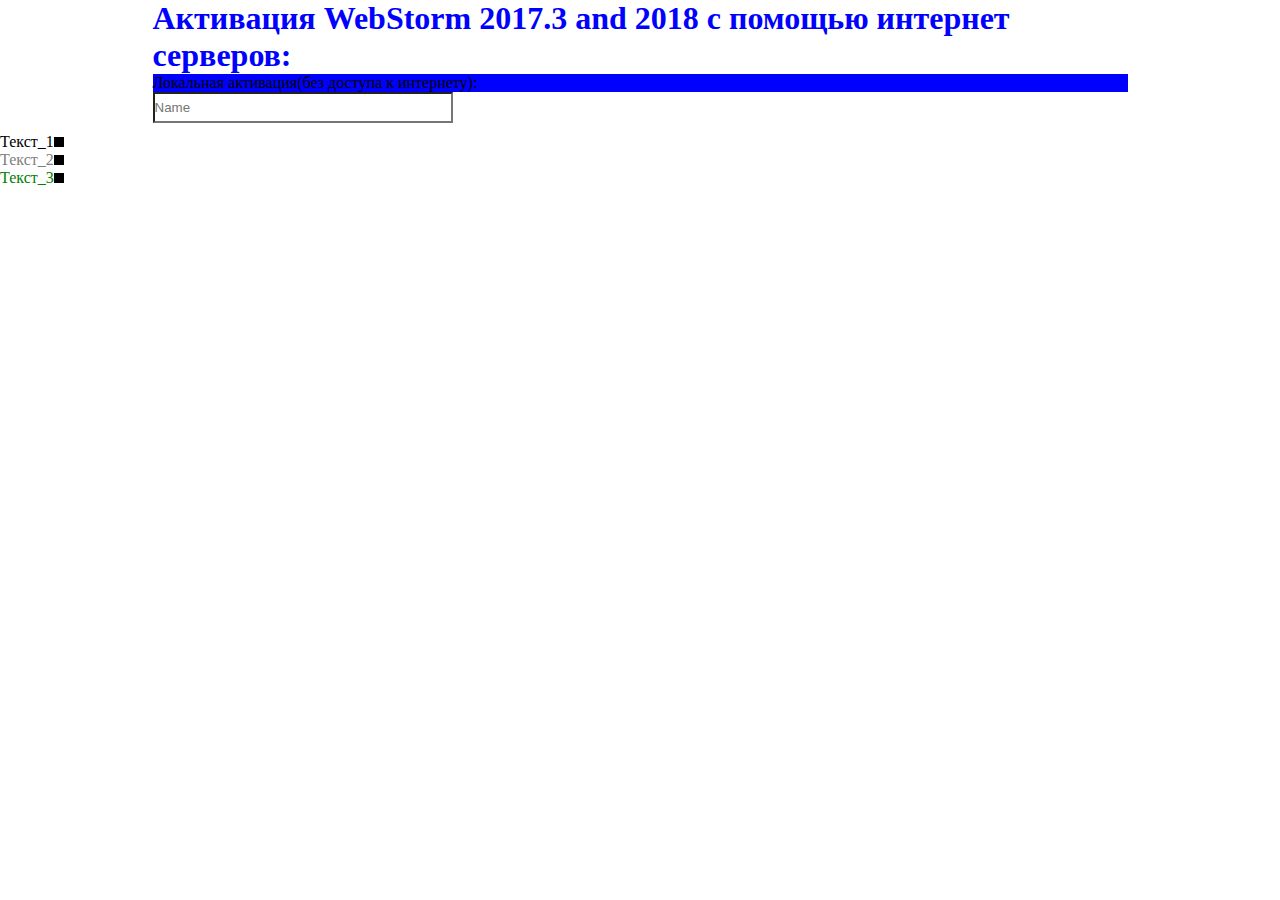
<file: index.html>
<!doctype html>
<html lang="en">
<head>
    <meta charset="UTF-8">
    <meta name="viewport"
          content="width=device-width, user-scalable=no, initial-scale=1.0, maximum-scale=1.0, minimum-scale=1.0">
    <meta http-equiv="X-UA-Compatible" content="ie=edge">
    <title>Document</title>
    <link rel="stylesheet" href="css/style.css">
</head>
<body>
<div class="container">
<h1 class="heading" id="qwe">Активация WebStorm 2017.3 and 2018 с помощью интернет серверов:
</h1>
<p>Локальная активация(без доступа к интернету):</p>
    <form>
        <input type="text" style="background-color: white; width: 300px; height: 31px; margin-bottom: 10px; box-sizing: border-box" name="name" placeholder="Name">
    </form>
</div>
<ul >
    <li>Текст_1</li>
    <li>Текст_2</li>
    <li>Текст_3</li>
</ul>
</body>
</html>
</file>
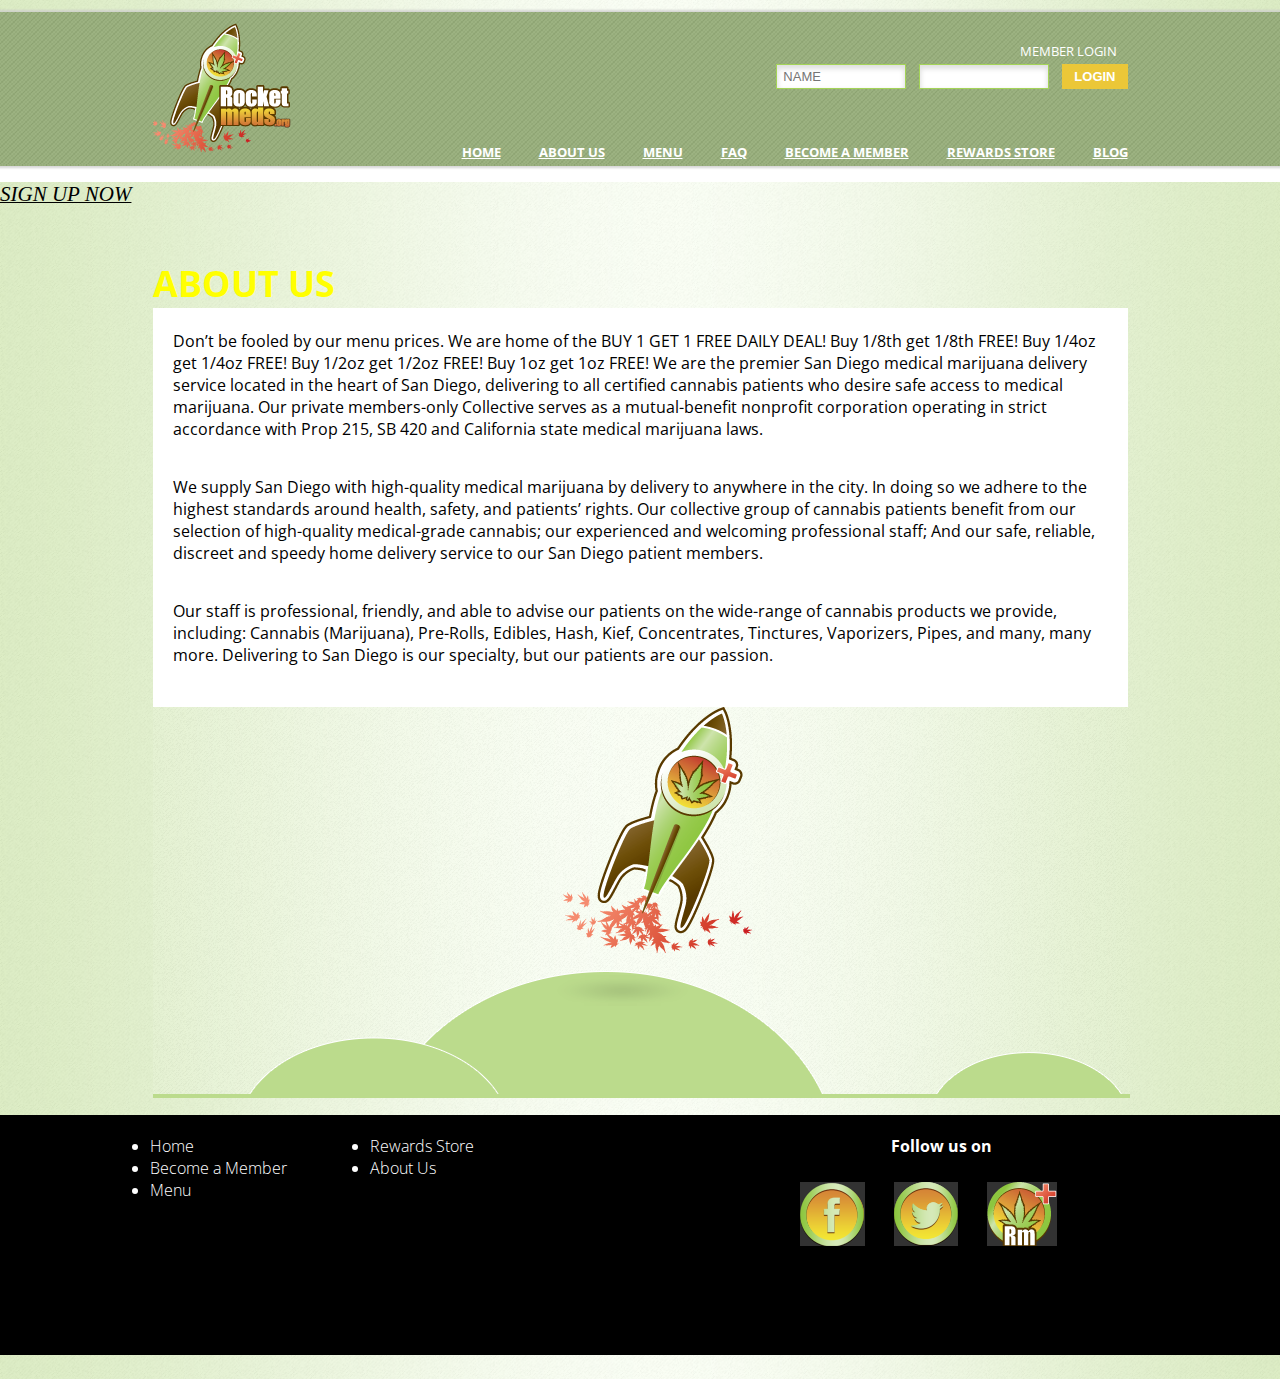
<file: index_2.html>
<!doctype html>
<html lang="en">
<head>
    <meta charset="UTF-8">
    <meta name="viewport"
          content="width=device-width, user-scalable=no, initial-scale=1.0, maximum-scale=1.0, minimum-scale=1.0">
    <meta http-equiv="X-UA-Compatible" content="ie=edge">
    <title>Document</title>
    <link rel="stylesheet" href="css/style_2.css">
    <link rel="stylesheet" href="https://use.fontawesome.com/releases/v5.3.1/css/all.css" integrity="sha384-mzrmE5qonljUremFsqc01SB46JvROS7bZs3IO2EmfFsd15uHvIt+Y8vEf7N7fWAU" crossorigin="anonymous">
    <link href="https://fonts.googleapis.com/css?family=Open+Sans:300,300i,400,400i,600,600i,700,700i,800,800i" rel="stylesheet">
</head>
<body>
<div class="white-bottom">
<header>
    <div class="container">
        <a href="#" class="logo">
            <img src="img/images/logo.png" alt="logo"/>
        </a>
    <div class="right-header">
        <form method="post" action="">
            <label>MEMBER  LOGIN</label>
            <input type="text" name="search" placeholder="NAME">
            <input type="password" name="password">
            <button>LOGIN</button>
        </form>
            <nav>
                <ul>
                    <li>
                        <a href="#">blog</a>
                    </li>
                    <li>
                        <a href="#">rewards store</a>
                    </li>
                    <li>
                        <a href="#">become a member</a>
                    </li>
                    <li>
                        <a href="#">faq</a>
                    </li>
                    <li>
                        <a href="#">menu</a>
                    </li>
                    <li>
                        <a href="#">about us</a>
                    </li>
                    <li>
                        <a href="#">HOME</a>
                    </li>
                </ul>
            </nav>
    </div>
    </div>
</header>
</div>
<section>
    <a href="#" class="sign_up">
        <i class="fas fa-user-plus"><span>SIGN UP NOW</span></i>
    </a>
    <div class="container">
    <h1>
        ABOUT US
    </h1>
        <div class="holder">
            <p>Don’t be fooled by our menu prices. We are home of the BUY 1 GET 1 FREE DAILY DEAL! Buy 1/8th get 1/8th FREE! Buy 1/4oz get 1/4oz FREE! Buy 1/2oz get 1/2oz FREE!                 Buy 1oz get 1oz FREE! We are the premier San Diego medical marijuana delivery service located in the heart of San Diego, delivering to all certified cannabis                     patients who desire safe access to medical marijuana. Our private members-only Collective serves as a mutual-benefit nonprofit corporation operating in strict                    accordance with Prop 215, SB 420 and   California state medical marijuana laws.</p>
            <p>We supply San Diego with high-quality medical marijuana by delivery to anywhere in the city. In doing so we adhere to the highest standards around health, safety,                and patients’ rights. Our collective group of cannabis patients benefit from our selection of high-quality medical-grade cannabis; our experienced and welcoming                  professional staff; And our safe, reliable, discreet and speedy home delivery service to our San Diego patient members.</p>
            <p>Our staff is professional, friendly, and able to advise our patients on the wide-range of cannabis products we provide, including: Cannabis (Marijuana), Pre-Rolls,               Edibles, Hash, Kief, Concentrates, Tinctures, Vaporizers, Pipes, and many, many more. Delivering to San Diego is our specialty, but our patients are our passion.</p>
        </div>
        <div class="background">
            <img src="img/images/images/bg_image.png"/>
        </div>
    </div>
    <footer>
        <div class="left-footer">
            <ul>
                <li>
                    <a href="#">Home</a>
                </li>
                <li>
                    <a href="#">Become a Member</a>
                </li>
                <li>
                    <a href="#">Menu</a>
                </li>
            </ul>
        </div>
        <div class="left-footer_information">
            <ul>
                <li>
                    <a href="#">Rewards Store</a>
                </li>
                <li>
                    <a href="#"> About Us</a>
                </li>
            </ul>
        </div>
        <div class="right-footer">
            <p>Follow us on</p>
            <a href="#"><img src="img/images/images/Fb.png" /></a>
            <a href="#"><img src="img/images/images/ig_03.png"/></a>
            <a href="#"><img src="img/images/images/rm+_03.png"/></a>
        </div>
    </footer>
</section>
</body>
</html>
</file>
<file: css/style.css>
*{
 padding: 0;
    margin: 0;
}

h1{
    color: green;
}

p{
    background: blue;
}
.heading{
    color: yellow;
}
#qwe{
    color: blue;
}
.container{
    max-width: 975px;
    margin: auto;

}
.container h1{
    color: orange;
}
h1:hover{
    border: solid 1px darkblue;
}
input:focus{
    background-color: red;
}
ul li {
    color: red;
}
ul li:first-child{
    color: #000;
}
ul li:last-child{
    color: green
}
ul li:nth-child(2){
    color: grey
}
ul li:after{
    content: "";
    background-color: black;
    width: 10px;
    height: 10px;
    display: inline-block;
}
</file>
<file: css/style_2.css>
/*<link href="https://fonts.googleapis.com/css?family=Open+Sans" rel="stylesheet">*/
@font-face {
    font-family: 'OpenSansBold';
    src: url('../fonts/OpenSansBold.eot');
    src: url('../fonts/OpenSansBold.eot') format('embedded-opentype'),
    url('../fonts/OpenSansBold.woff2') format('woff2'),
    url('../fonts/OpenSansBold.woff') format('woff'),
    url('../fonts/OpenSansBold.ttf') format('truetype'),
    url('../fonts/OpenSansBold.svg#OpenSansBold') format('svg');
}
* {
    margin: 0;
    padding: 0;
    font-size: inherit;
    color: inherit;
    -webkit-font-smoothing: antialiased;
}
body {
    height: 100%;
    background-image: url("../img/images/bg.png");
    background-position: center top;
    background-size: contain;
    background-repeat: repeat-y;
    padding-top: 12px;
}
header{
    background-image: url("../img/images/header_bg.png");
    background-repeat: repeat-x;
    height: 154px;
    -webkit-box-shadow: 0 0 2px 2px #cccc;
    box-shadow: 0 0 2px 2px #cccc;
    padding-top: 11px;
    box-sizing: border-box;
    /*border-bottom: solid 16px white;*/
}
.container{
    max-width: 975px;
    margin: auto;
}
.white-bottom{
    padding-bottom: 16px;
    background-color: white;
}
h1{
    font-family: 'Open Sans', sans-serif;
    font-weight: bold;
    color: yellow ;
    padding-top: 52px;
    font-size: 36px;
}
.holder{
    padding-left: 20px;
    padding-right: 20px;
    padding-bottom: 5px;
    background-color: white;
    padding-top: 22px;
}
.holder p{
    font-family: 'Open Sans', sans-serif;
    font-size: 16px;
    margin-bottom: 36px;
}
.background{
    padding-bottom: 13px;
}
.background image{
    width: 100%;
    display: inline-block;
}
footer{
    background-color: black;
    padding-top: 20px;
    padding-bottom: 220px;
}
}
.sign_up{
    background-color: yellow;
    padding-right: 15px;
    padding-left: 15px;
    line-height: 50px;
    display: inline-block;
    font-size: 18px;
    border-radius: 2px;
    color: white;
    text-transform: uppercase;
    transition: 1s;
}
.sign_up i{
    font-size: 21px;
    margin-right: 10px;
}
.sign_up:hover i{
    margin-right: 120px;
    transition: 3s;
}
.sign_up:hover{
    transform: rotate(180deg);
}
.sign_up span{
    transition: 7s;
}
.sign_up span:hover{
    opacity: 0;
}
.logo{
    float: left;
}
.right-header{
    float: right;
}
.container:after{
    content: "";
    display: block;
    clear: both;
}
.right-header form{
    padding-top: 16px;
    text-align: right;
    text-transform: uppercase;
    font-family: 'Open Sans', sans-serif;
    font-weight: normal;
    margin-bottom: 23px;
}
.right-header form label{
    line-height: 25px;
    display: block;
    font-size: 13px;
    color: white;
    text-transform: uppercase;
    margin-right: 11px;
}
.right-header form input{
    line-height: 23px;
    border: solid 1px #a4d457;
    width: 130px;
    margin-right: 9px;
    padding-left: 6px;
    font-size: 13px;
    box-sizing: border-box;
    color: #919191;
    -webkit-box-shadow:inset 0 3px 5px 1px #e0e0e0;
    box-shadow:inset 0 3px 5px 1px #e0e0e0;
}
.right-header form button{
    padding: 0 12px;
    line-height: 25px;
    background-color: #ebc738;
    color: white;
    text-transform: uppercase;
    font-size: 13px;
    font-weight: bold;
    cursor: pointer;
    border: none;
}
.right-header nav ul{
    list-style: none;
}
.right-header nav ul:after{
    content: "";
    display: inline-block;
    clear: both;
}
.right-header nav ul li{
    /*display: inline-block;*/
    padding: 31px 19px;
    margin: 0;
    float: right;
    transition: 0.3s;
}
.right-header nav ul li:hover{
    background: linear-gradient(to top, #a3d063, #93c847);
    border-bottom: solid 3px #78591a;
}
.right-header nav ul li:hover a{
    color: white;
    /*font-style: italic;*/
    border-bottom: dotted 1px #FFF;
}
.right-header nav ul li:first-child{
    margin-right: -19px;
}
.right-header nav ul li a{
    font-size: 13px;
    color: white;
    font-family: 'Open Sans', sans-serif;
    font-weight: bolder;
    text-transform: uppercase;
}
.right-footer{
    float: right;
    margin-right: 198px;
}
.right-footer p{
    font-family: 'Open Sans', sans-serif;
    font-weight: bolder;
    padding-bottom: 25px;
    color: white;
    text-align: center;
}
.right-footer a{
    padding-bottom: 130px;
}
.right-footer a img{
    margin-right: 25px;
}
.left-footer {
    padding-left: 150px;
    float: left;
    padding-right: 83px;
}
.left-footer:after{
    content: "";
    display: block;
    clear: both;
}
.left-footer ul li{
    font-family: 'Open Sans', sans-serif;
    font-weight: lighter;
    color: white;
}
.left-footer ul li a{
    text-decoration: none;
}
.left-footer_information{
    float: left;
}
.left-footer_information:after{
    content: "";
    display: block;
    clear: both;
}
.left-footer_information ul li{
    font-family: 'Open Sans', sans-serif;
    font-weight: lighter;
    color: white;
}
.left-footer_information ul li a{
    text-decoration: none;
}
</file>
